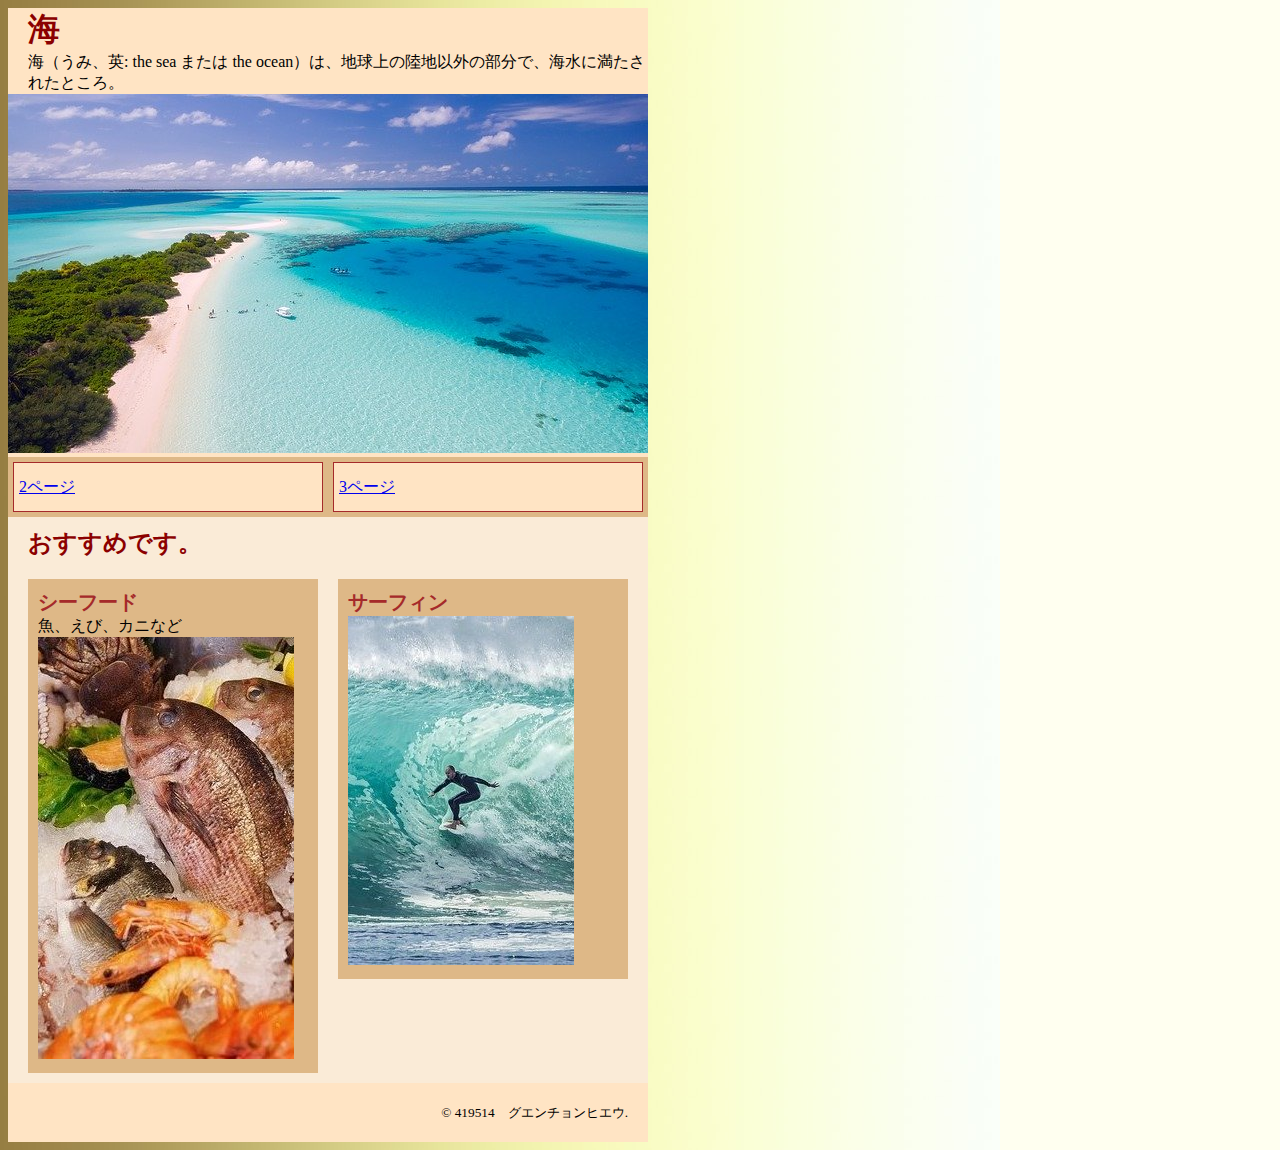
<file: index.html>
<!DOCTYPE html>
<html lang="ja">
    <head>
        <meta charset="UTF-8">
        <title>夏休みについて</title>
      	<link rel = stylesheet href="styles.css">
    </head>
    <body>
        <header>
            <h1> 海 </h1>
            <p> 海（うみ、英: the sea または the ocean）は、地球上の陸地以外の部分で、海水に満たされたところ。  </p>
            <img src="images/海.jpg"  alt="画像">
            <nav>
                <ul>
                    <li><a href="page2.html">2ページ</a></li>
                    <li><a href="page3.html">3ページ</a></li>
                </ul>
            </nav>
        </header>
        <main>
            <article>
                <h2>おすすめです。</h2>
                <p></p>
                    <section class="sweets">
                        <h3>シーフード</h3>
                        <p>魚、えび、カニなど</p>
                        <img src="images/seafood.jpg" alt="seafoodの写真">
                    </section>
                    <section class="sweets">
                        <h3>サーフィン</h3>
                        
                        
                        <img src="images/wave.jpg" alt="画像２">
                    </section>
            </article>
        </main>
        <footer>
            <small>&copy; 419514　グエンチョンヒエウ.</small>
        </footer>
    </body>
</html>
</file>
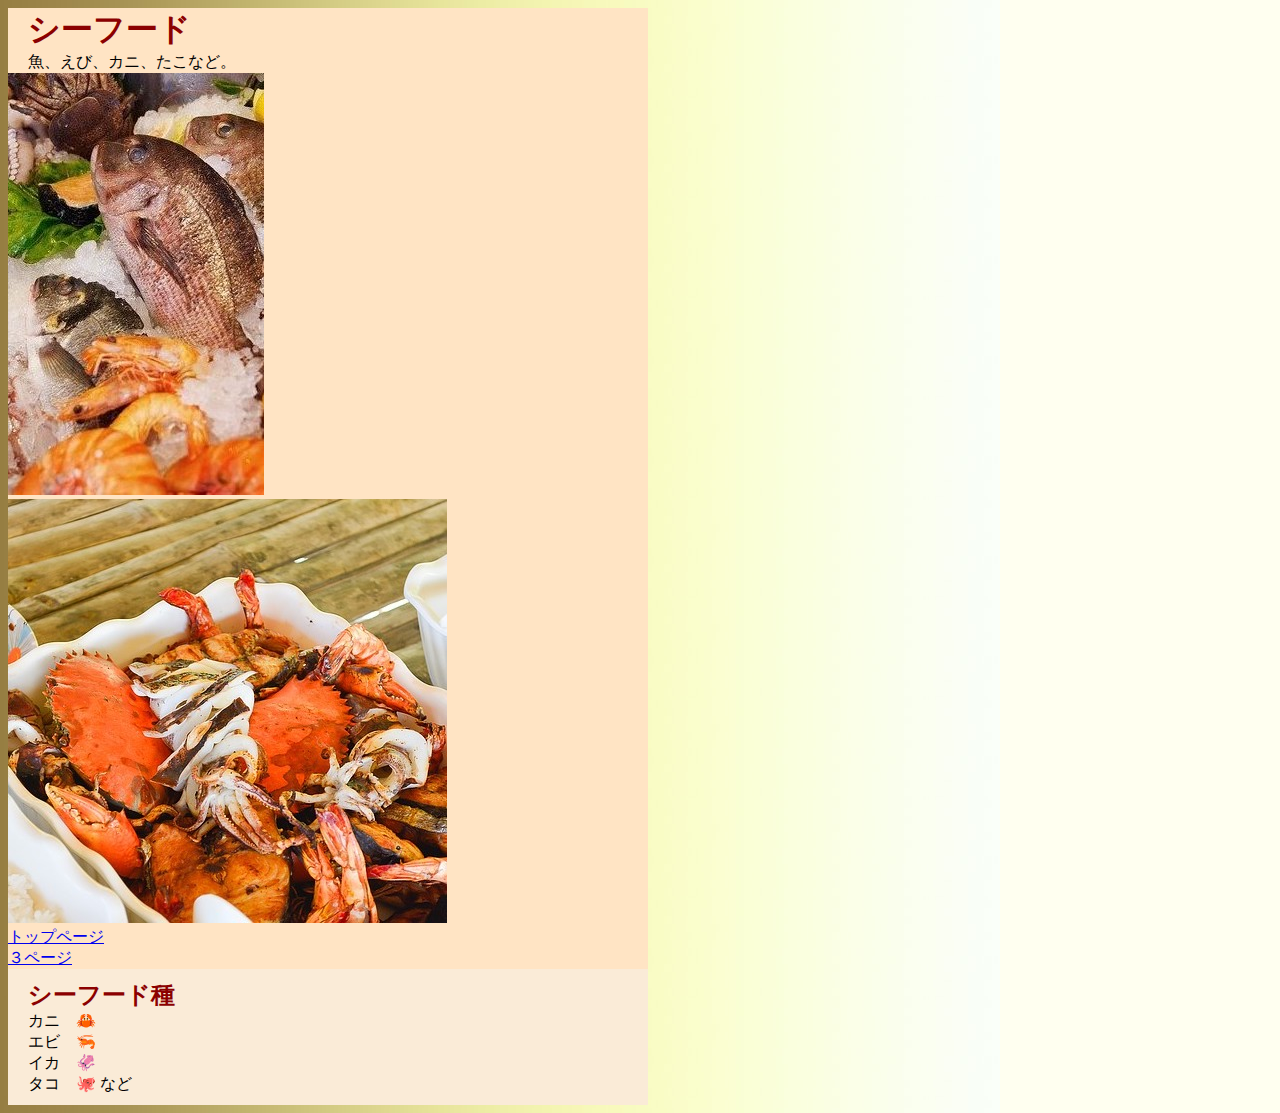
<file: page2.html>
<!DOCTYPE html>
<html lang="ja">
    <head>
        <meta charset="UTF-8">
        <title>SeaFood</title>
		<link rel = stylesheet href="styles.css">
    </head>
    <body>
		<header>
            <h1><strong>シーフード</strong></h1>
        <p>魚、えび、カニ、たこなど。</p>
        <img src="images/seafood.jpg" alt="seafoodの写真">
        <img src="images/crabs.jpg" alt="crabsの写真"
		 <nav>
                <ul>
                    <li><a href="index.html">トップページ</a></li>
                    <li><a href="page3.html">３ページ</a></li>
                </ul>
         </nav>
		</header>
		<main>
            <article>
                <h2>シーフード種</h2>
                <p>カニ　🦀</p>
				<p>エビ　🦐</p>
                <p>イカ　🦑</p>
                <p>タコ　🐙 など</p>
                    
            </article>
        </main>
    </body>
</html>
</file>
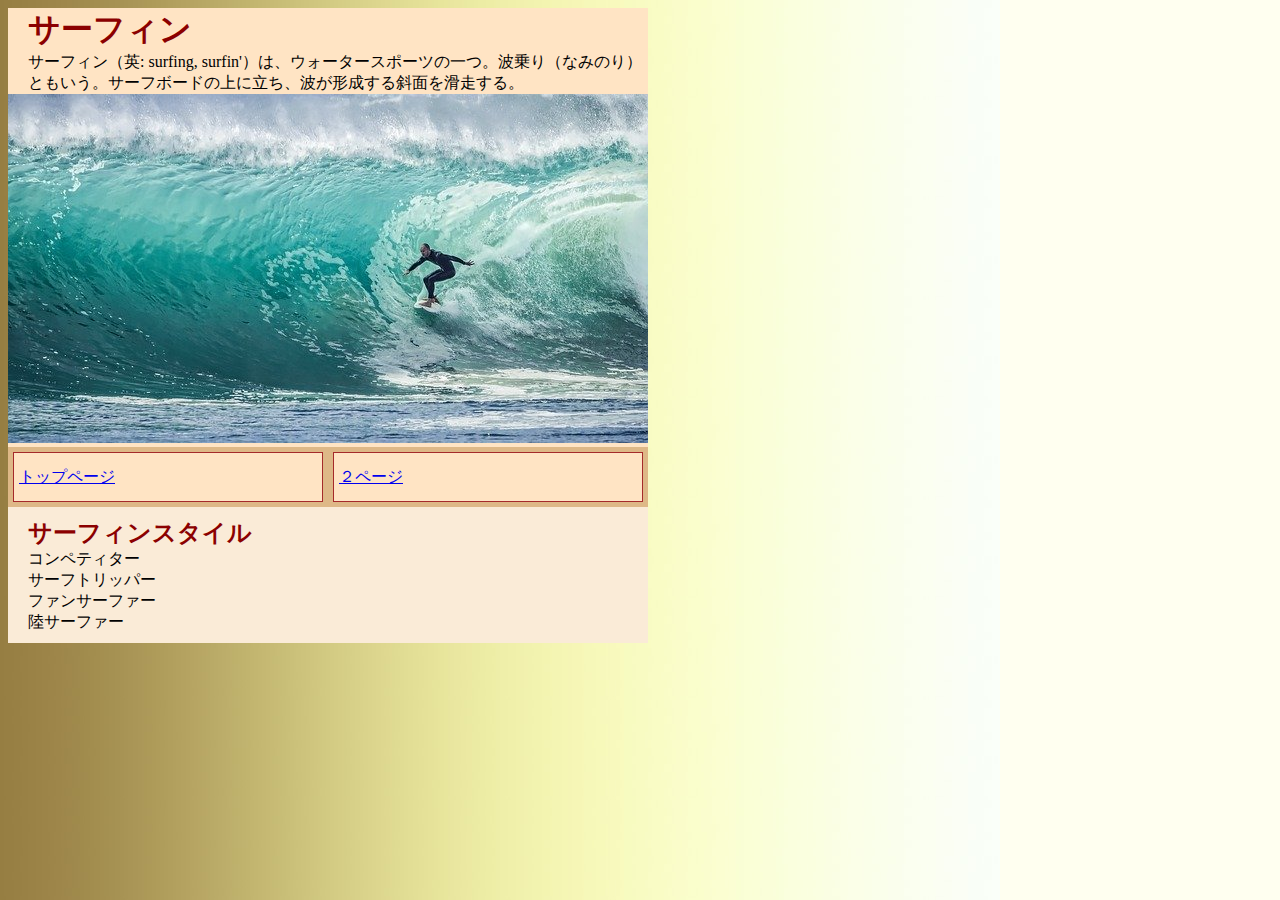
<file: page3.html>
<!DOCTYPE html>
<html lang="ja">
    <head>
        <meta charset="UTF-8">
        <title>Wave</title>
		<link rel = stylesheet href="styles.css">
    </head>
    <body>
		<header>
        <h1>サーフィン</h1>
        <p>サーフィン（英: surfing, surfin'）は、ウォータースポーツの一つ。波乗り（なみのり）ともいう。サーフボードの上に立ち、波が形成する斜面を滑走する。</p>
        <img src="images/wave1.jpg" alt="waveの写真">   
		 <nav>
                <ul>
					 <li><a href="index.html">トップページ</a></li>
                    <li><a href="page2.html">２ページ</a></li>
                
                </ul>
            </nav>
		</header>
		<main>
            <article>
               <h2>サーフィンスタイル</h2>
                <p>コンペティター</p>
				<p>サーフトリッパー</p>
                <p>ファンサーファー</p>
                <p>陸サーファー</p>
                            
            </article>
        </main>
    </body>
</html>
</file>
<file: styles.css>
/* ページ全体 CSS　*/
            body{
                font-size: 16px;
                background-color: ivory;
                background-image: url(images/gold_back.jpg);
                background-repeat: repeat-y;
            }
            /* リセット　CSS　*/
            h1,h2,h3,ul,li,p{
                margin: 0;
                padding: 0;
            }
            /* ヘッダー CSS　*/
            header{
                width: 640px;
                background-color:bisque;
            } 
            h1{
                margin-left: 20px;
                font-size: 32px;
                color:darkred;
            }
            header p{margin-left: 20px;}
            /* ナビゲーション CSS　*/
            nav {
                padding-top: 5px;
                padding-bottom: 5px;
                overflow: hidden;
                background-color: burlywood;
            }
            nav ul{list-style: none;}
            nav li{
                width: 298px;
                height: 38px;
                margin-left: 5px;
                margin-right: 5px;
                padding: 5px; 
                line-height: 38px;
                float: left;
                border: solid 1px brown;
                background-color: bisque;
            }
            /* メインコンテンツ CSS　*/
            main {
                clear: both;
                width: 620px;
                padding-top: 10px;
                padding-bottom: 10px;
                padding-left: 20px;
                background-color:antiquewhite;
                overflow: hidden;
            }
            h2{
                font-size: 24px;
                color:darkred;
            }
            .sweets {
                width: 270px;
                padding: 10px;
                margin-top: 20px;
                margin-right: 20px;
                float: left;
                background-color: burlywood;
            }
            h3{
                font-size: 20px;
                color: brown;
            }
            /* フッター CSS　*/
            footer{
                clear: both;
                width: 600px;
                padding: 20px;
                text-align: right;
                background-color: bisque;
            }
</file>
